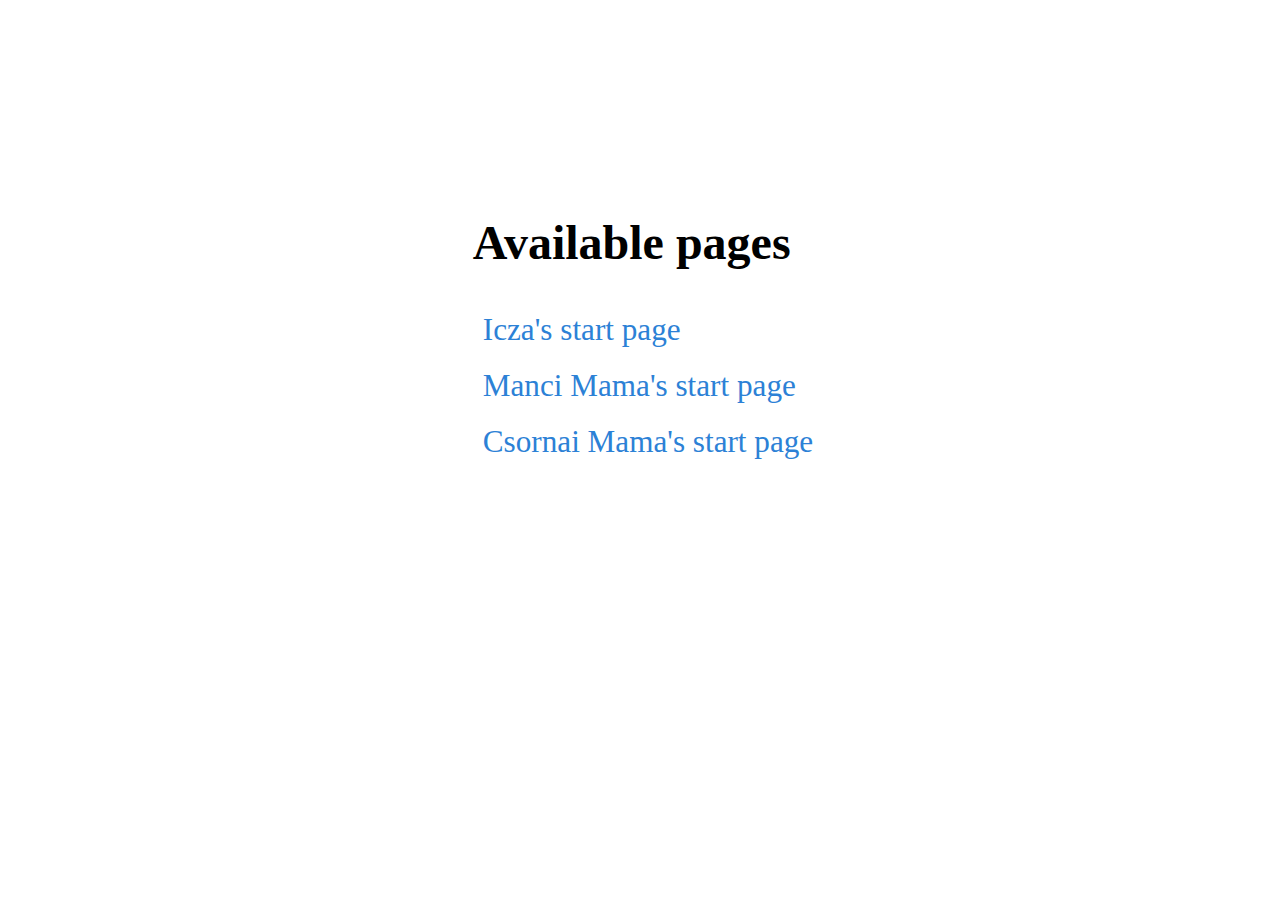
<file: index.html>
<html>
<head>
	<meta charset="utf-8" />
	<meta http-equiv="content-type" content="text/html; charset=UTF-8">
	<title>Start pages</title>
	<link rel="stylesheet" type="text/css" href="static/app.css" />
</head>

<body>
	<header></header>

	<div id="content">
		<h1>Available pages</h1>
		<div id="links">
			<div class="link"><a href="icza.html" target="_blank">Icza's start page</a></div>
			<div class="link"><a href="manci-mama.html" target="_blank">Manci Mama's start page</a></div>
			<div class="link"><a href="csornai-mama.html" target="_blank">Csornai Mama's start page</a></div>
		</div>
	</div>

	<footer></footer>
</html>
</file>
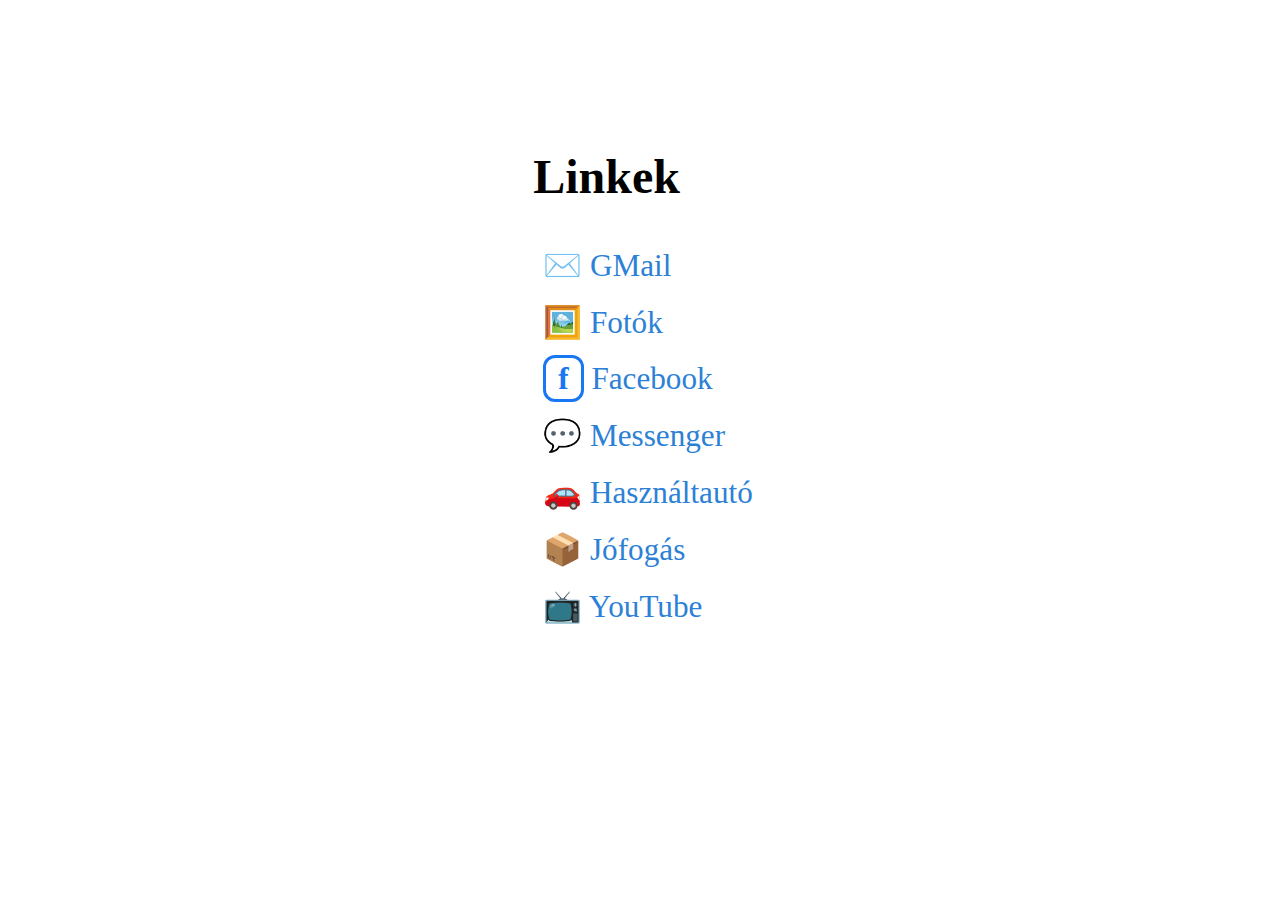
<file: csornai-mama.html>
<html>
<head>
	<meta charset="utf-8" />
	<meta http-equiv="content-type" content="text/html; charset=UTF-8">
	<title>Csornai Mama Kezdőoldala</title>
	<link rel="stylesheet" type="text/css" href="static/app.css" />
</head>

<body>
	<header></header>
	
	<div id="content">
		<h1>Linkek</h1>
		<div id="links">
			<div class="link"><a href="https://gmail.com" target="_blank">✉️ GMail</a></div>
			<div class="link"><a href="https://photos.google.com/" target="_blank">🖼️ Fotók</a></div>
			<div class="link"><a href="https://facebook.com/" target="_blank"><span class="facebookIcon"></span> Facebook</a></div>
			<div class="link"><a href="https://messenger.com/" target="_blank">💬 Messenger</a></div>
			<div class="link"><a href="https://www.hasznaltauto.hu/" target="_blank">🚗 Használtautó</a></div>
			<div class="link"><a href="https://www.jofogas.hu/" target="_blank">📦 Jófogás</a></div>
			<div class="link"><a href="https://youtube.com/" target="_blank">📺 YouTube</a></div>
		</div>
	</div>

	<footer></footer>
</html>
</file>
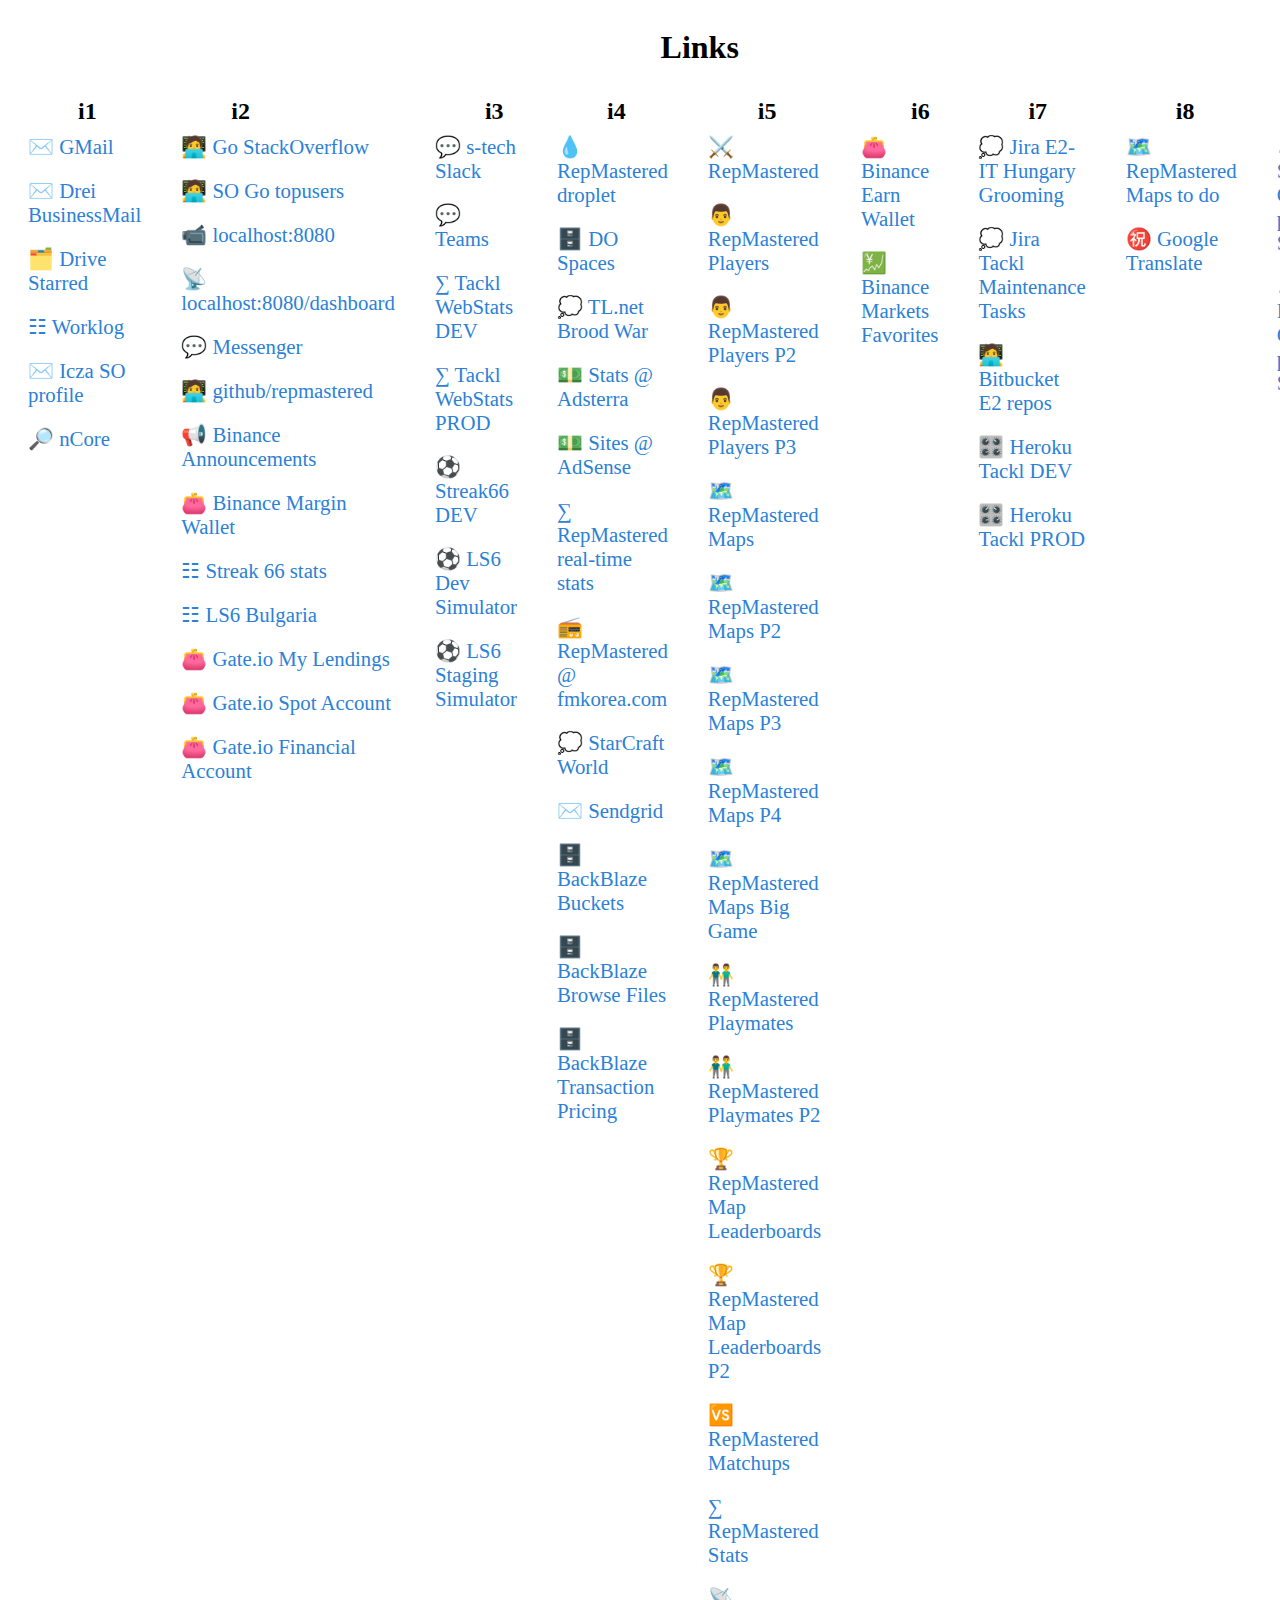
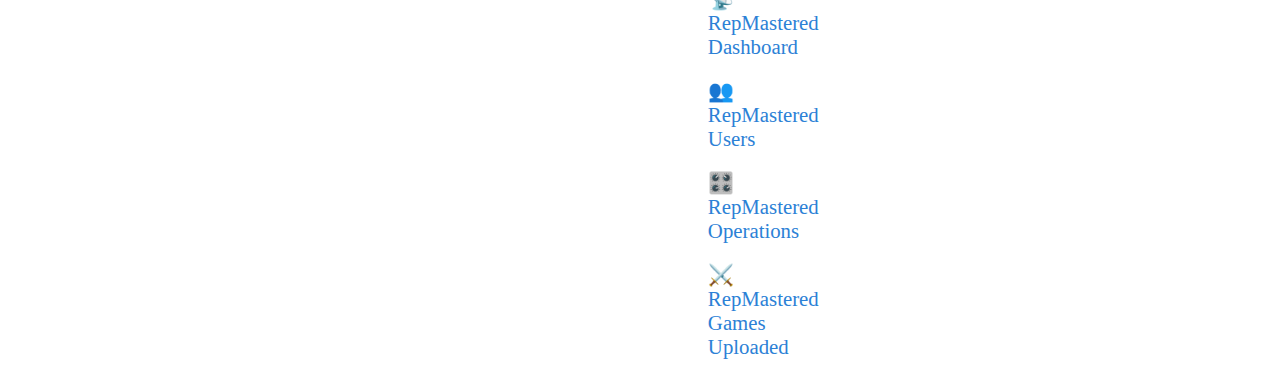
<file: icza.html>
<html>
<head>
	<meta charset="utf-8" />
	<meta http-equiv="content-type" content="text/html; charset=UTF-8">
	<title>Icza's Start Page</title>
	<link rel="stylesheet" type="text/css" href="static/app.css" />
	<style>
		body { font-size: 100%; }
		h1 { text-align: center; }
		h2 { margin: 0px; padding-left: 60px }
		#links {
			display: grid;
			grid-template-columns: repeat(9, auto);
		}
	</style>
</head>

<body>
	<header></header>

	<div id="content">
		<h1>Links</h1>
		<div id="links">
			<div id="i1">
				<h2>i1</h2>
				<div class="link"><a href="https://gmail.com">✉️ GMail</a></div>
				<div class="link"><a href="https://businessmail.drei.at/webmail/en/">✉️ Drei BusinessMail</a></div>
				<div class="link"><a href="https://drive.google.com/drive/starred">🗂️ Drive Starred</a></div>
				<div class="link"><a href="https://docs.google.com/spreadsheets/d/1FmNqvW4JBYxXR_QqroGOteTAwb51pirYhKjxLTKMv_c/edit?gid=1648341819#gid=1648341819">☷ Worklog</a></div>
				<div class="link"><a href="https://stackoverflow.com/users/1705598/icza?tab=summary">✉️ Icza SO profile</a></div>
				<div class="link"><a href="https://ncore.pro/hitnrun.php">🔎 nCore</a></div>
			</div>
			<div id="i2">
				<h2>i2</h2>
				<div class="link"><a href="https://stackoverflow.com/questions/tagged/go?tab=Newest">🧑‍💻 Go StackOverflow</a></div>
				<div class="link"><a href="https://stackoverflow.com/tags/go/topusers">🧑‍💻 SO Go topusers</a></div>
				<div class="link"><a href="http://localhost:8080/">📹 localhost:8080</a></div>
				<div class="link"><a href="http://localhost:8080/dashboard">📡 localhost:8080/dashboard</a></div>
				<div class="link"><a href="https://www.messenger.com/">💬 Messenger</a></div>
				<div class="link"><a href="https://github.com/icza/repmastered">🧑‍💻 github/repmastered</a></div>
				<div class="link"><a href="https://www.binance.com/en/messages?channelId=announcement">📢 Binance Announcements</a></div>
				<div class="link"><a href="https://www.binance.com/en/my/wallet/account/margin/cross">👛 Binance Margin Wallet</a></div>
				<div class="link"><a href="https://docs.google.com/spreadsheets/d/1MzfsefQ6DetDJNNbl3y7g4IjeiK0PTu64njMKeN7Dr0/edit?gid=197290138#gid=197290138">☷ Streak 66 stats</a></div>
				<div class="link"><a href="https://docs.google.com/spreadsheets/d/10C4T-aXxVK8tNw87UA7-lbhXTh0ZOnM-YaYAZOAfadg/edit?gid=1674279718#gid=1674279718">☷ LS6 Bulgaria</a></div>
				<div class="link"><a href="https://www.gate.io/simple-earn/my-lendings">👛 Gate.io My Lendings</a></div>
				<div class="link"><a href="https://www.gate.io/myaccount/myfunds/spot">👛 Gate.io Spot Account</a></div>
				<div class="link"><a href="https://www.gate.io/myaccount/myfunds/financial_staking">👛 Gate.io Financial Account</a></div>
			</div>
			<div id="i3">
				<h2>i3</h2>
				<div class="link"><a href="https://app.slack.com/client/T03CJ8YAY/C06EBB60VC2">💬 s-tech Slack</a></div>
				<div class="link"><a href="https://teams.live.com/v2">💬 Teams</a></div>
				<div class="link"><a href="https://tackl-gamelogic-dev.herokuapp.com/stats/apa?stat=matchHealth">∑ Tackl WebStats DEV</a></div>
				<div class="link"><a href="https://tackl-gamelogic-prod.herokuapp.com/stats/a6erpack?stat=matchHealth">∑ Tackl WebStats PROD</a></div>
				<div class="link"><a href="https://dev.streak.vzsg.dev/">⚽ Streak66 DEV</a></div>
				<div class="link"><a href="https://livescore6-dev.fejesbence.hu/test-simulator">⚽ LS6 Dev Simulator</a></div>
				<div class="link"><a href="https://ls6-staging-simulator.web.app/">⚽ LS6 Staging Simulator</a></div>
			</div>
			<div id="i4">
				<h2>i4</h2>
				<div class="link"><a href="https://cloud.digitalocean.com/droplets/341925360/graphs?i=57e9d3&period=hour&preserveScrollPosition=true">💧 RepMastered droplet</a></div>
				<div class="link"><a href="https://cloud.digitalocean.com/spaces?i=57e9d3">🗄️ DO Spaces</a></div>
				<div class="link"><a href="https://tl.net/forum/brood-war/">💭 TL.net Brood War</a></div>
				<div class="link"><a href="https://beta.publishers.adsterra.com/stats">💵 Stats @ Adsterra</a></div>
				<div class="link"><a href="https://www.google.com/adsense/new/u/0/pub-4479321142068297/sites/list">💵 Sites @ AdSense</a></div>
				<div class="link"><a href="https://analytics.google.com/analytics/web/?pli=1#/p324684898/realtime/overview">∑ RepMastered real-time stats</a></div>
				<div class="link"><a href="https://www.fmkorea.com/search.php?act=IS&is_keyword=repmastered#gsc.q=repmastered&gsc.sort=date&gsc.tab=&">📻 RepMastered @ fmkorea.com</a></div>
				<div class="link"><a href="https://www.starcraftworld.net/index.php?board=7.0">💭 StarCraft World</a></div>
				<div class="link"><a href="https://app.sendgrid.com/">✉️ Sendgrid</a></div>
				<div class="link"><a href="https://secure.backblaze.com/b2_buckets.htm">🗄️ BackBlaze Buckets</a></div>
				<div class="link"><a href="https://tree-ams5-0003.secure.backblaze.com/b2_browse_files2.htm">🗄️ BackBlaze Browse Files</a></div>
				<div class="link"><a href="https://www.backblaze.com/cloud-storage/transaction-pricing">🗄️ BackBlaze Transaction Pricing</a></div>
			</div>
			<div id="i5">
				<h2>i5</h2>
				<div class="link"><a href="https://repmastered.icza.net/">⚔️ RepMastered</a></div>
				<div class="link"><a href="https://repmastered.icza.net/players">👨 RepMastered Players</a></div>
				<div class="link"><a href="https://repmastered.icza.net/players?page=2">👨 RepMastered Players P2</a></div>
				<div class="link"><a href="https://repmastered.icza.net/players?page=3">👨 RepMastered Players P3</a></div>
				<div class="link"><a href="https://repmastered.icza.net/maps">🗺️ RepMastered Maps</a></div>
				<div class="link"><a href="https://repmastered.icza.net/maps?page=2">🗺️ RepMastered Maps P2</a></div>
				<div class="link"><a href="https://repmastered.icza.net/maps?page=3">🗺️ RepMastered Maps P3</a></div>
				<div class="link"><a href="https://repmastered.icza.net/maps?page=4">🗺️ RepMastered Maps P4</a></div>
				<div class="link"><a href="https://repmastered.icza.net/maps?mapClass=B">🗺️ RepMastered Maps Big Game</a></div>
				<div class="link"><a href="https://repmastered.icza.net/playmates">👬 RepMastered Playmates</a></div>
				<div class="link"><a href="https://repmastered.icza.net/playmates?page=2">👬 RepMastered Playmates P2</a></div>
				<div class="link"><a href="https://repmastered.icza.net/mapleaderboards">🏆 RepMastered Map Leaderboards</a></div>
				<div class="link"><a href="https://repmastered.icza.net/mapleaderboards?page=2">🏆 RepMastered Map Leaderboards P2</a></div>
				<div class="link"><a href="https://repmastered.icza.net/matchups">🆚 RepMastered Matchups</a></div>
				<div class="link"><a href="https://repmastered.icza.net/stats">∑ RepMastered Stats</a></div>
				<div class="link"><a href="https://repmastered.icza.net/dashboard">📡 RepMastered Dashboard</a></div>
				<div class="link"><a href="https://repmastered.icza.net/users?sortBy=lastUsed">👥 RepMastered Users</a></div>
				<div class="link"><a href="https://repmastered.icza.net/operations">🎛️ RepMastered Operations</a></div>
				<div class="link"><a href="https://repmastered.icza.net/?sortBy=uploaded">⚔️ RepMastered Games Uploaded</a></div>
			</div>
			<div id="i6">
				<h2>i6</h2>
				<div class="link"><a href="https://www.binance.com/en/my/wallet/account/earn">👛 Binance Earn Wallet</a></div>
				<div class="link"><a href="https://www.binance.com/en/markets/favorite-spot">💹 Binance Markets Favorites</a></div>
			</div>
			<div id="i7">
				<h2>i7</h2>
				<div class="link"><a href="https://betting-solutions.atlassian.net/jira/software/c/projects/E2IH/boards/127?quickFilter=540">💭 Jira E2-IT Hungary Grooming</a></div>
				<div class="link"><a href="https://betting-solutions.atlassian.net/browse/TD-124">💭 Jira Tackl Maintenance Tasks</a></div>
				<div class="link"><a href="https://bitbucket.org/e-quadrat-hungary/workspace/repositories/">🧑‍💻 Bitbucket E2 repos</a></div>
				<div class="link"><a href="https://dashboard.heroku.com/apps/tackl-gamelogic-dev/settings">🎛️ Heroku Tackl DEV</a></div>
				<div class="link"><a href="https://dashboard.heroku.com/apps/tackl-gamelogic-prod/settings">🎛️ Heroku Tackl PROD</a></div>
			</div>
			<div id="i8">
				<h2>i8</h2>
				<div class="link"><a href="https://repmastered.icza.net/maps?mapMatch=substr&maps=to+do">🗺️ RepMastered Maps to do</a></div>
				<div class="link"><a href="https://translate.google.com/?sl=auto&tl=en&op=translate">㊗️ Google Translate</a></div>
			</div>
			<div id="i9">
				<h2>i9</h2>
				<div class="link"><a href="https://staging.e2api.s-tech-services.at/graphql-playground">🛝 Sportscube GQL playground Staging</a></div>
				<div class="link"><a href="https://dev.api.sr.vzsg.dev/sandbox">🛝 Score Republic GQL playground Staging</a></div>
			</div>
	</div>

	<footer></footer>
</html>
</file>
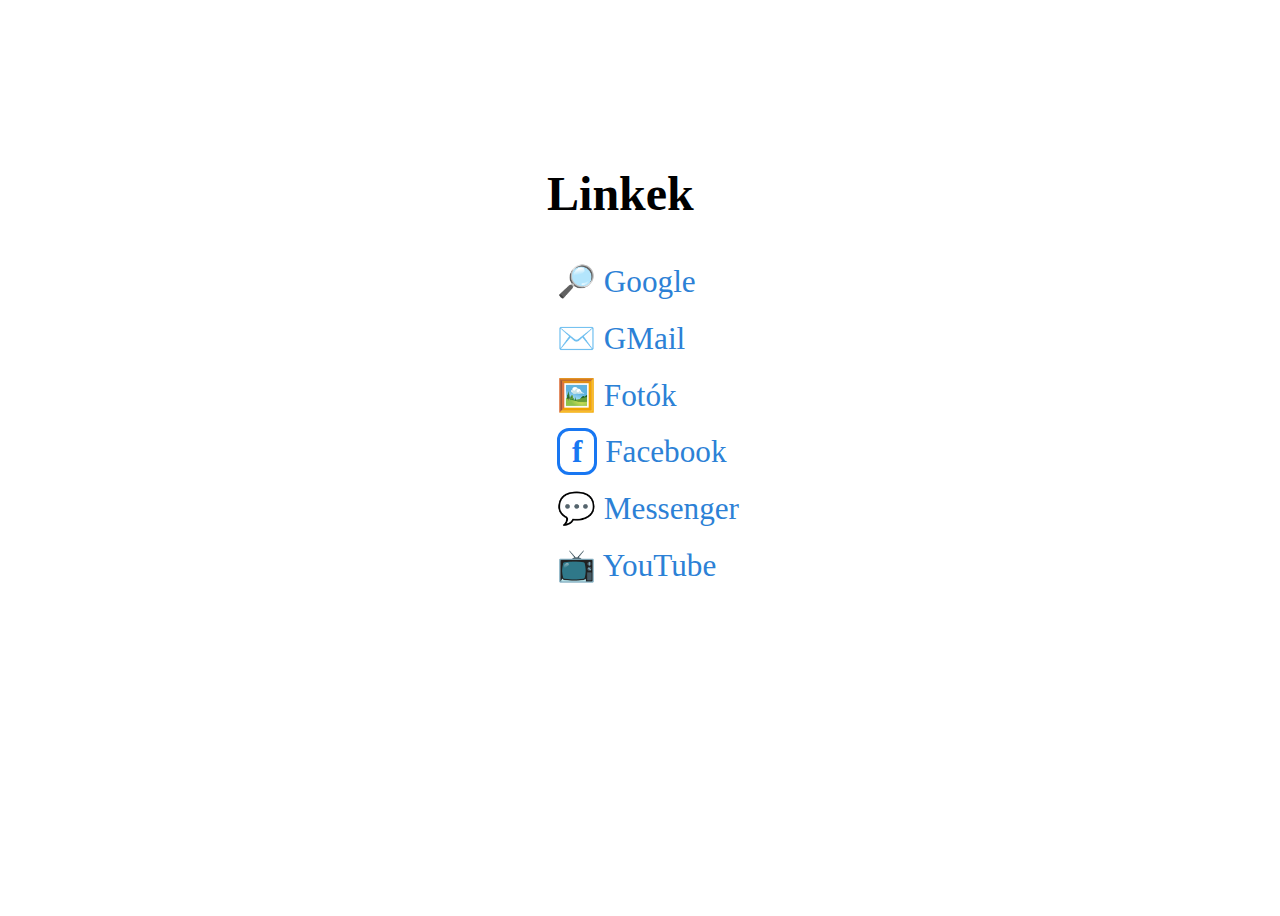
<file: manci-mama.html>
<html>
<head>
	<meta charset="utf-8" />
	<meta http-equiv="content-type" content="text/html; charset=UTF-8">
	<title>Manci Mama Kezdőoldala</title>
	<link rel="stylesheet" type="text/css" href="static/app.css" />
</head>

<body>
	<header></header>
	
	<div id="content">
		<h1>Linkek</h1>
		<div id="links">
			<div class="link"><a href="https://google.hu" target="_blank">🔎 Google</a></div>
			<div class="link"><a href="https://gmail.com" target="_blank">✉️ GMail</a></div>
			<div class="link"><a href="https://photos.google.com/" target="_blank">🖼️ Fotók</a></div>
			<div class="link"><a href="https://facebook.com/" target="_blank"><span class="facebookIcon"></span> Facebook</a></div>
			<div class="link"><a href="https://messenger.com/" target="_blank">💬 Messenger</a></div>
			<div class="link"><a href="https://youtube.com/" target="_blank">📺 YouTube</a></div>
		</div>
	</div>

	<footer></footer>
</html>
</file>
<file: static/app.css>
body {
	display: grid;
	grid-template-rows: 1fr max-content 2.5fr;
	align-items: center;
	justify-items: center;
	width: 100%;
	height: 100%;
	font-size: 150%;
}

#links div {
	padding: 10px;
}

.link {
	font-size: 130%;
}

.link a {
	text-decoration: none;
}

.link a:hover {
	text-decoration: underline;
	color: #4Ca1F6;
}

.link a, .link a:visited {
	color: #2C81d6;
}

.facebookIcon::before {
	content: "f";
}

.facebookIcon {
	font-weight: bold;
	color: #1877f2;
	padding: 3px 12px 3px 12px;
	border: 3px solid #1877f2;
	border-radius: 12px;
}
</file>
